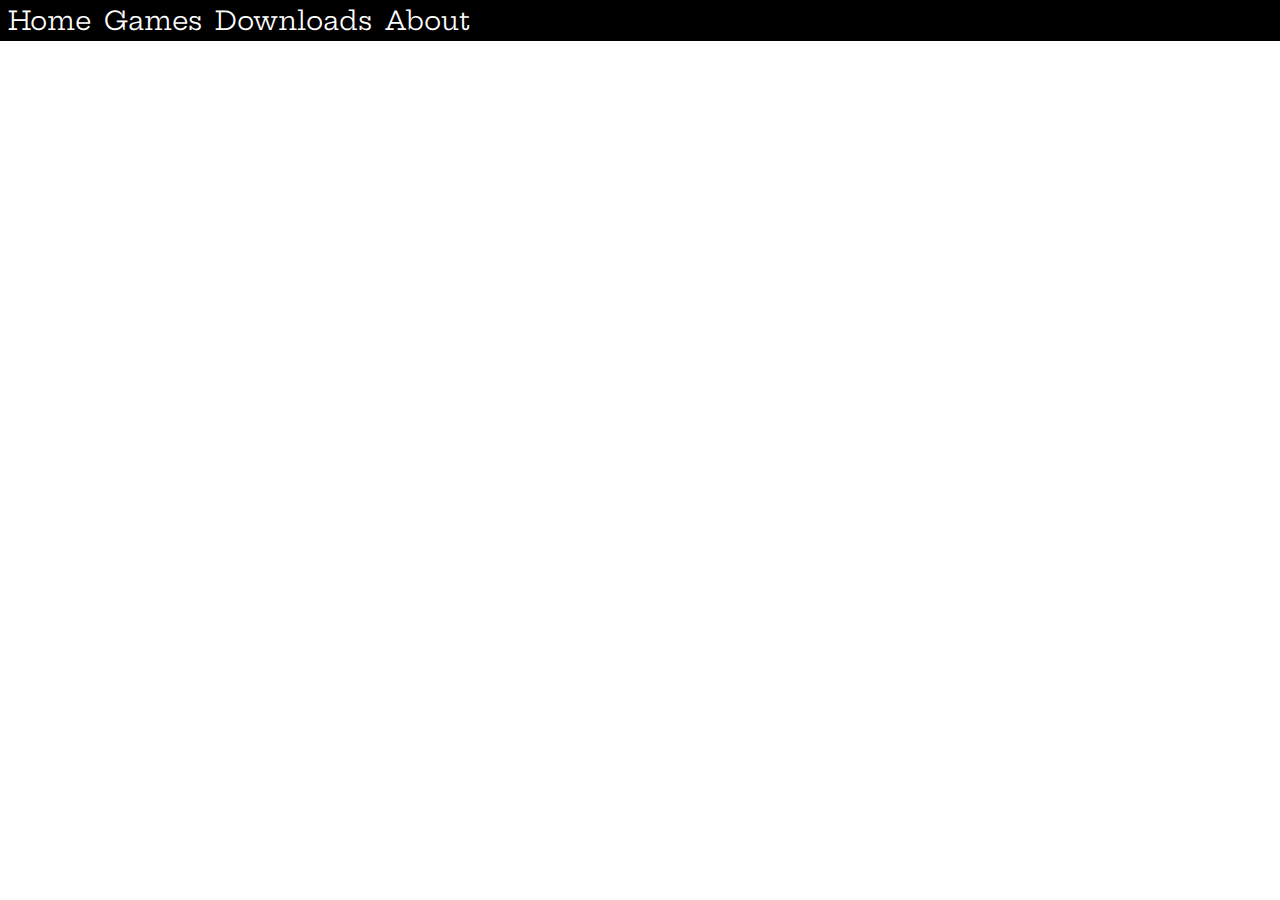
<file: index.html>
<!DOCTYPE html>
<html>
	<head>
		<title>BLA Unblocked | Home</title>
		<link rel='stylesheet' type='text/css' href='/style.css'>
		<link href="https://fonts.googleapis.com/css?family=Hepta+Slab&display=swap" rel="stylesheet">
	</head>
	<body>
		<div id='navbar'>
			<a class='navbutton' id='home' href='/'>Home</a>
			<a class='navbutton' id='home' href='/games'>Games</a>
			<a class='navbutton' id='home' href='/downloads'>Downloads</a>
			<a class='navbutton' id='home' href='/about'>About</a>
		</div>

		<script src='mobiledetect.js'></script>
	</body>
</html>
</file>
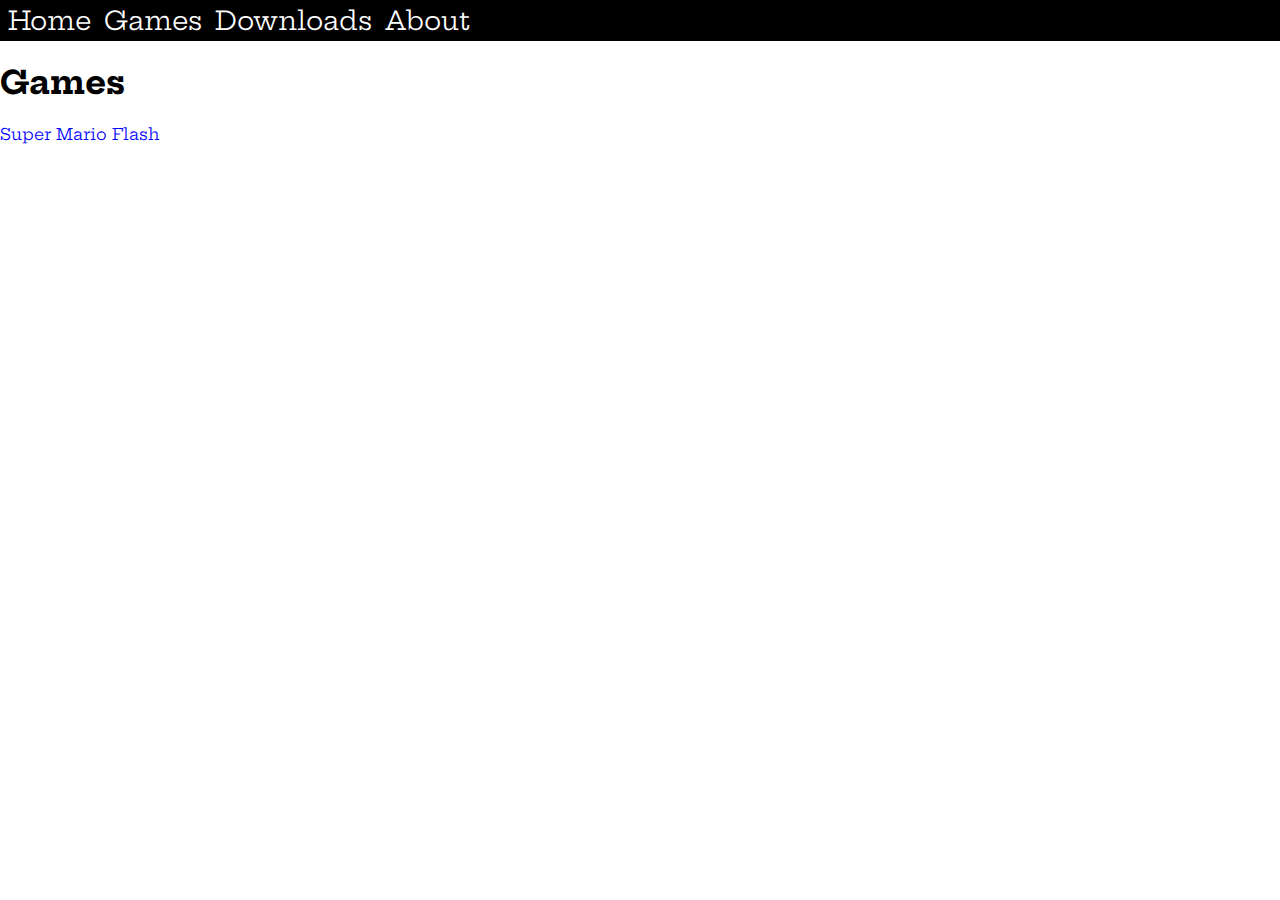
<file: games/index.html>
<!DOCTYPE html>
<html>
	<head>
		<title>BLA Unblocked | Games</title>
		<link rel='stylesheet' type='text/css' href='/style.css'>
		<link href="https://fonts.googleapis.com/css?family=Hepta+Slab&display=swap" rel="stylesheet">
	</head>
	<body>
		<div id='navbar'>
			<a class='navbutton' id='home' href='/'>Home</a>
			<a class='navbutton' id='home' href='/games'>Games</a>
			<a class='navbutton' id='home' href='/downloads'>Downloads</a>
			<a class='navbutton' id='home' href='/about'>About</a>
		</div>
		<h1>Games</h1>
		<a href='/games/super-mario-flash'>Super Mario Flash</a>
	</body>
</html>
</file>
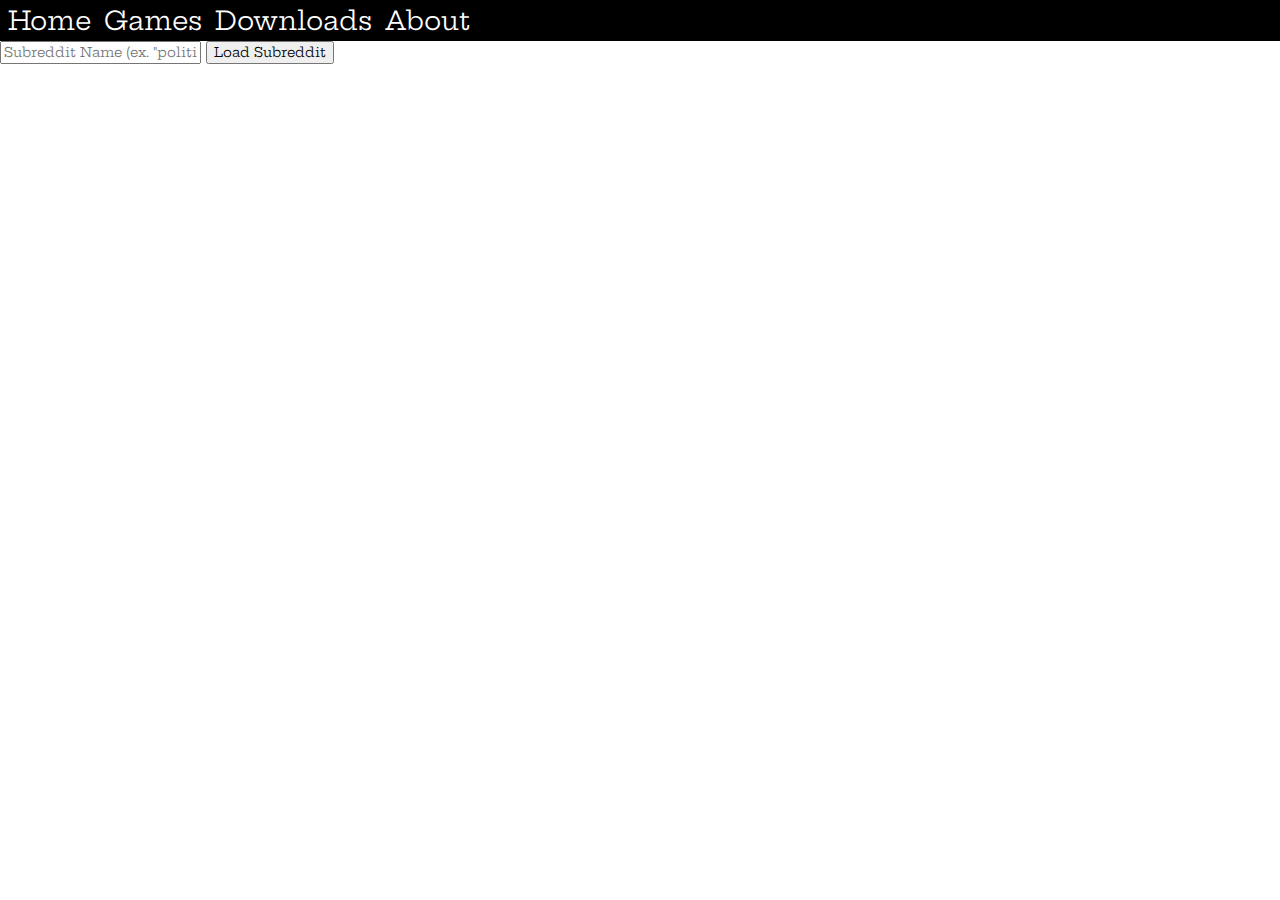
<file: websites/reddit/index.html>
<!DOCTYPE html>
<html>
	<head>
		<title>BLA Unblocked | [title]</title>
		<link rel='stylesheet' type='text/css' href='/style.css'>
		<link href="https://fonts.googleapis.com/css?family=Hepta+Slab&display=swap" rel="stylesheet">
	</head>
	<body>
		<div id='navbar'>
			<a class='navbutton' id='home' href='/'>Home</a>
			<a class='navbutton' id='home' href='/games'>Games</a>
			<a class='navbutton' id='home' href='/downloads'>Downloads</a>
			<a class='navbutton' id='home' href='/about'>About</a>
		</div>
		<input id='subreddit-input' type='input' placeholder='Subreddit Name (ex. "politics" or "gifs")'>
		<button id='subreddit-button' onclick='loadSubreddit()'>Load Subreddit</button><br>
		<script id='subreddit' src='https://redditjs.com/subreddit.js' data-subreddit='reddit.com' data-width='800' data-height='600'></script>
		<script src='getsubreddit.js'></script>
	</body>
</html>
</file>
<file: style.css>
* {
	font-family: "Hepta Slab";
}

#navbar {
	width: 100%;
	background-color: black;
	padding:4px;
}

.navbutton {
	text-decoration: none;
	color:white;
	font-size:26px;
	padding-right: 4px;
	padding-left: 4px;
	transition-property: background-color;
	transition-timing-function: ease-in;
	transition-duration:0.2s;
}

.navbutton:hover {
	background-color: darkblue;
}

body {
	margin:0;
	padding:0;
}

a {
	text-decoration: none;
	color: blue;
}
</file>
